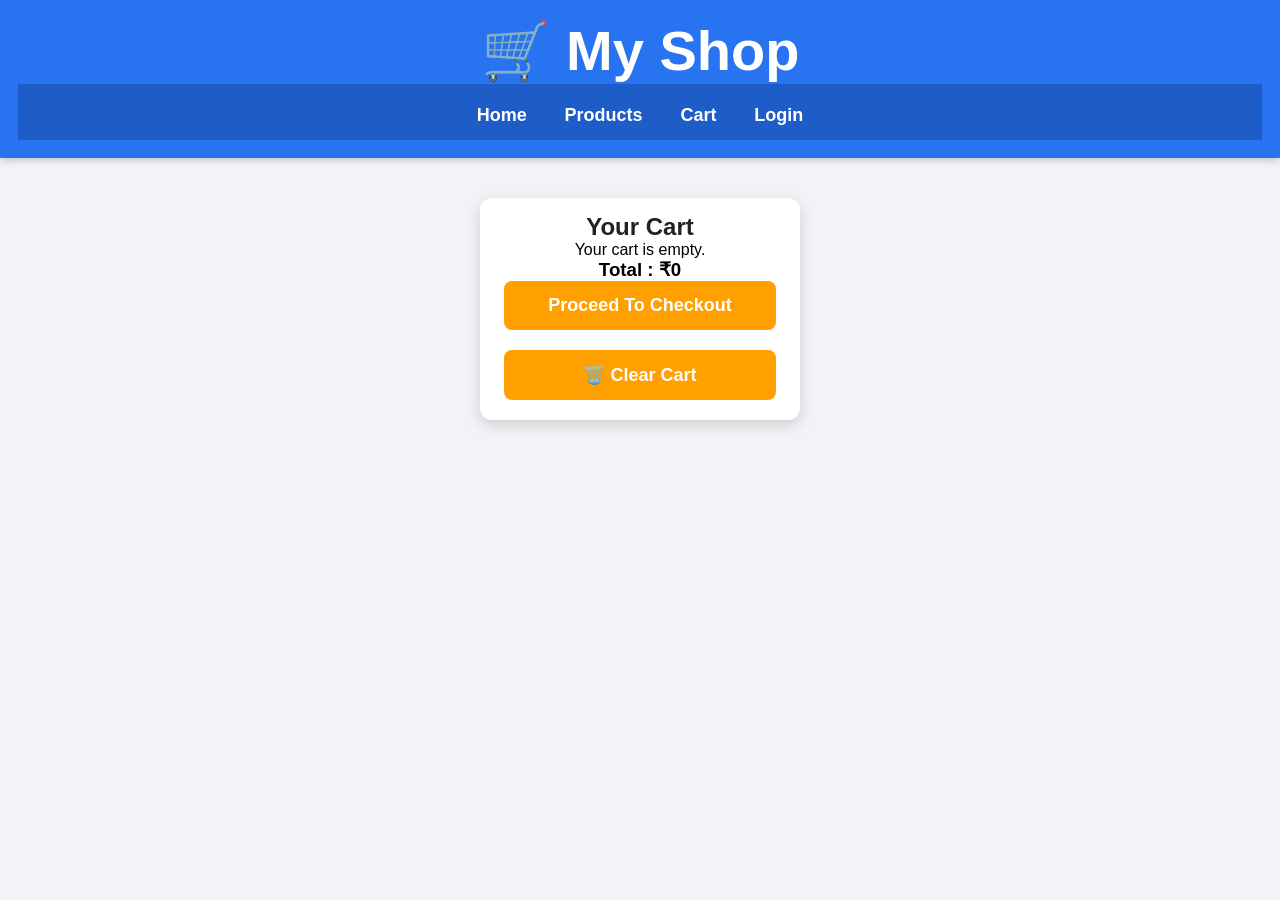
<file: cart.html>
<!DOCTYPE html>
<html lang="en">
<head>
<meta charset="UTF-8">
<meta name="viewport" content="width=device-width, initial-scale=1.0">
<title>Cart - My Shop</title>

<link rel="stylesheet" href="style.css">

</head>
<body>

<header>

<h1>🛒 My Shop</h1>

<nav>
<a href="index.html">Home</a>
<a href="products.html">Products</a>
<a href="cart.html">Cart</a>
<a href="login.html">Login</a>
</nav>

</header>

<div class="product">

<h2>Your Cart</h2>

<div id="cartItems"></div>

<h3 id="total">Total : ₹0</h3>

<button onclick="checkout()">Proceed To Checkout</button>

<button onclick="clearCart()">🗑️ Clear Cart</button>

</div>

<script>

let cart = JSON.parse(localStorage.getItem("cart")) || [];

let total = 0;

let output = "";

if(cart.length === 0){

    output = "<p>Your cart is empty.</p>";

}else{

    cart.forEach(item=>{

        total += Number(item.price);

        output += `
        <div style="padding:10px;border-bottom:1px solid #ddd;">
            <h3>${item.name}</h3>
            <p>₹${item.price}</p>
        </div>
        `;

    });

}

document.getElementById("cartItems").innerHTML = output;

document.getElementById("total").innerHTML = "Total : ₹" + total;

function checkout(){

    if(cart.length === 0){

        alert("Cart is empty!");
        return;

    }

    localStorage.setItem("cartTotal", total);

    window.location.href = "checkout.html";

}

function clearCart(){

    localStorage.removeItem("cart");
    localStorage.removeItem("cartTotal");

    alert("Cart Cleared Successfully!");

    location.reload();

}

</script>

</body>
</html>
</file>
<file: style.css>
*{
    margin:0;
    padding:0;
    box-sizing:border-box;
    font-family:Arial,sans-serif;
}

body{
    background:#f1f3f6;
}

header{
    background:#2874f0;
    color:#fff;
    text-align:center;
    padding:18px;
    font-size:28px;
    font-weight:bold;
    box-shadow:0 2px 8px rgba(0,0,0,.2);
}

.product{
    width:320px;
    margin:40px auto;
    background:#fff;
    border-radius:12px;
    overflow:hidden;
    box-shadow:0 5px 15px rgba(0,0,0,.15);
    transition:.3s;
    text-align:center;
}

.product:hover{
    transform:translateY(-5px);
}

.product img{
    width:100%;
    height:250px;
    object-fit:cover;
}

.product h2{
    font-size:24px;
    margin-top:15px;
    color:#222;
}

.price{
    color:#008000;
    font-size:28px;
    font-weight:bold;
    margin:15px 0;
}

button{
    width:85%;
    padding:14px;
    margin-bottom:20px;
    border:none;
    border-radius:8px;
    background:#ff9f00;
    color:#fff;
    font-size:18px;
    font-weight:bold;
    cursor:pointer;
    transition:.3s;
}

button:hover{
    background:#fb641b;
}

button:active{
    transform:scale(.98);
}

@media(max-width:400px){
    .product{
        width:95%;
    }

    header{
        font-size:24px;
    }
}nav{
    background:#1e5cc8;
    padding:12px;
    text-align:center;
}

nav a{
    color:white;
    text-decoration:none;
    margin:0 15px;
    font-size:18px;
    font-weight:bold;
}

.search-box{
    text-align:center;
    margin:20px;
}

.search-box input{
    width:80%;
    max-width:400px;
    padding:12px;
    border:2px solid #2874f0;
    border-radius:8px;
    font-size:16px;
}.products{
    display:flex;
    flex-wrap:wrap;
    justify-content:center;
    gap:20px;
    padding:20px;
}
</file>
